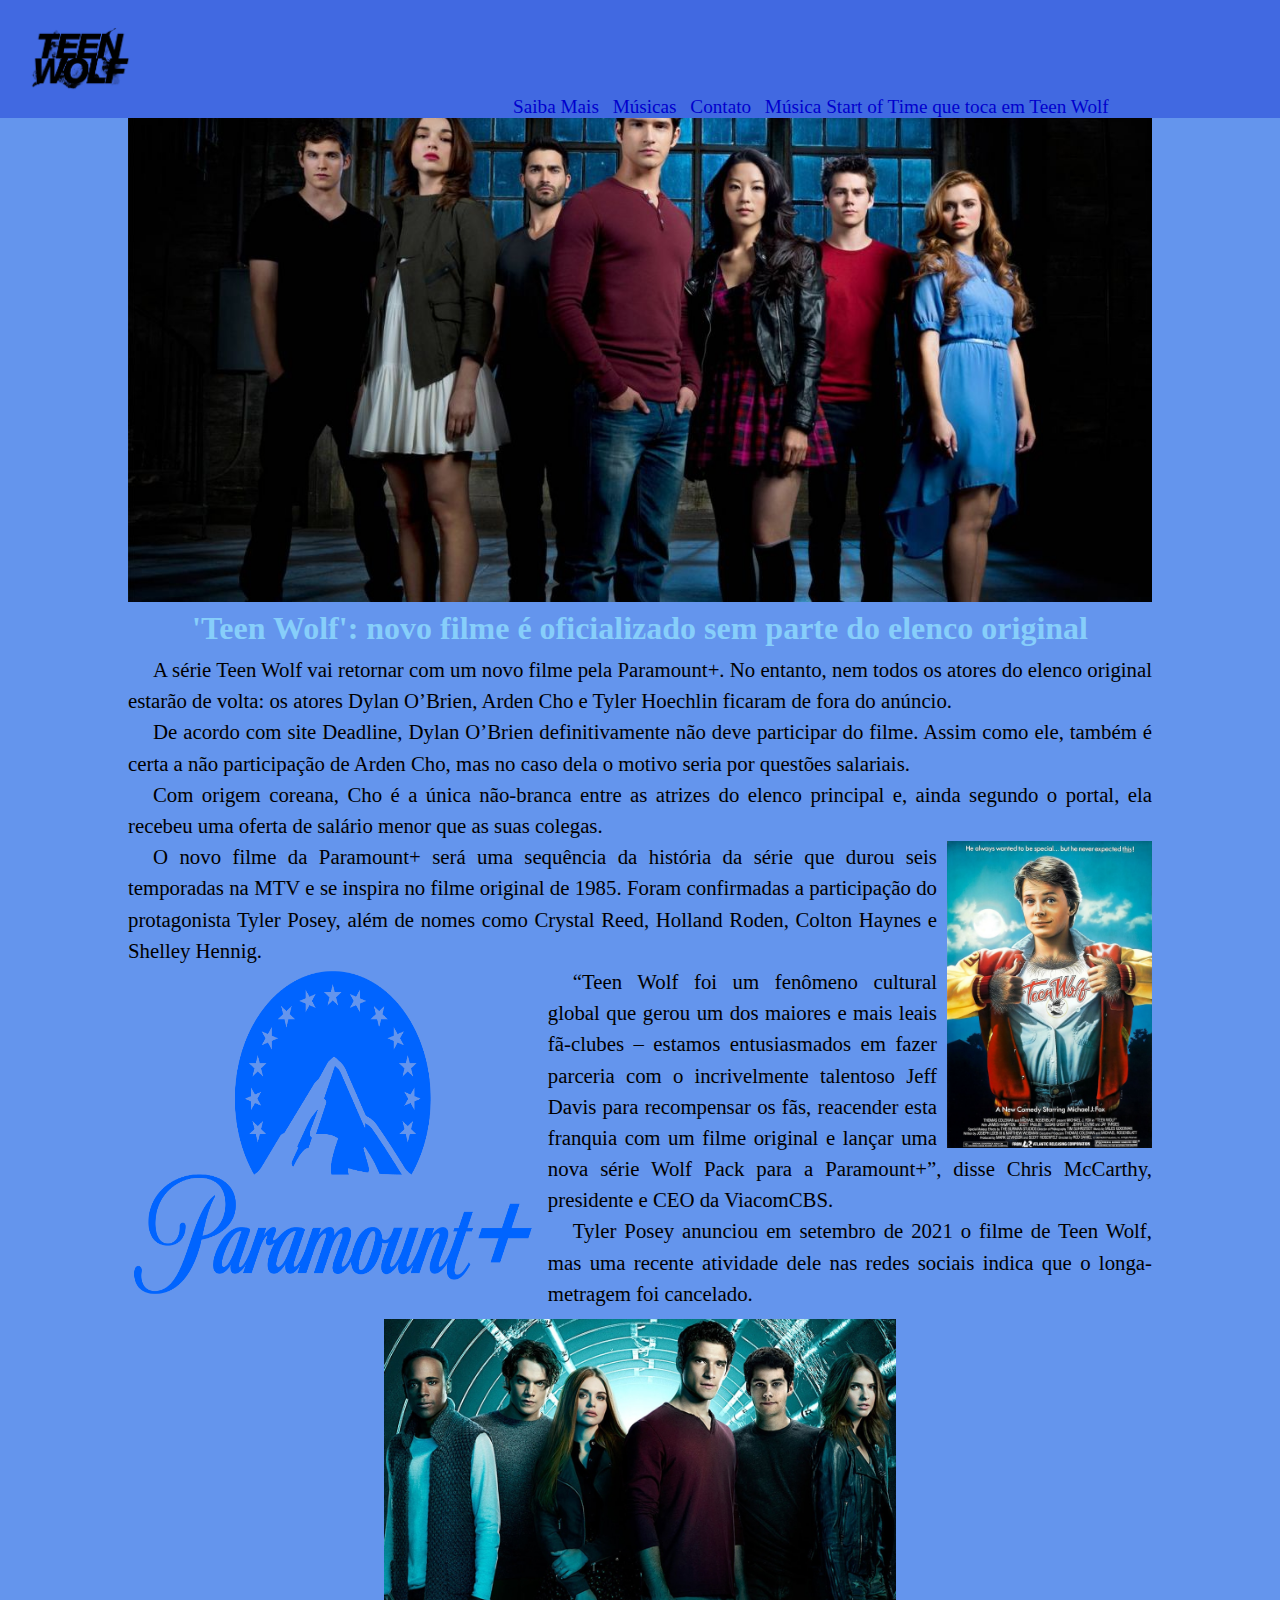
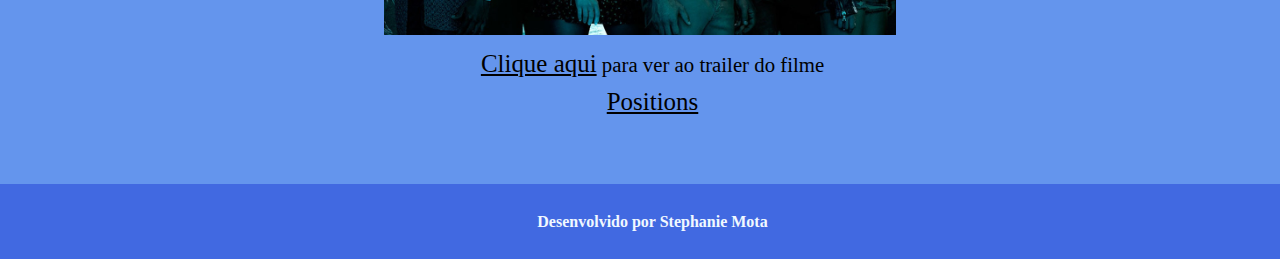
<file: index.html>
<html lang="pt-br">

 <head>
    <meta http-equiv="Content-Type" content="text/html;charset=UTF-8">
    <title>Meu Primeiro Site</title>
    <link rel="stylesheet" href="css/reset.css">
    <link rel="stylesheet" href="css/estilo.css">
 </head>

 <body>
    <header class="fixo">
      <div class="menu">
        <div class="logo">
          <img class="img_logo" src="img/logo_2.webp" alt="">
        </div>
        <nav class="itens_menu">
          <ul>
            <li><a href="#veja_mais">Saiba Mais</a></li>
            <li><a href="tabela.html">Músicas</a></li>
            <li><a href="contato.html">Contato</a></li>
            <li><a href="letras.html">Música Start of Time que toca em Teen Wolf</a></li>
          </ul>
        </nav>
      </div>
      
    </header>
    <figure class="banner">
      <img class="img_topo" src="img/teen1.jpg" alt="imagem teen wolf com fundo azul">
    </figure>
    <div class="container">
        <section id="sobre">
            <h1>'Teen Wolf': novo filme é oficializado sem parte do elenco original</h1>
            <p>A série Teen Wolf vai retornar com um novo filme pela Paramount+. No entanto, nem todos os atores do elenco
            original estarão de volta: os atores Dylan O’Brien, Arden Cho e Tyler Hoechlin ficaram de fora do anúncio.
            </p>
            <p>De acordo com site Deadline, Dylan O’Brien definitivamente não deve participar do filme. Assim como ele,
            também é
            certa a não participação de Arden Cho, mas no caso dela o motivo seria por questões salariais.</p>
            <p>Com origem coreana, Cho é a única não-branca entre as atrizes do elenco principal e, ainda segundo o portal,
            ela
            recebeu uma oferta de salário menor que as suas colegas.</p>
        </section>
        <section id="veja_mais">
            <figure id="foto">
                <img class="img_direita" src="img/teen2.jpg" alt="imagem do filme de teen wolf de 1985">
            </figure>
            <p>O novo filme da Paramount+ será uma sequência da história da série que durou seis temporadas na MTV e se
            inspira
            no filme original de 1985. Foram confirmadas a participação do protagonista Tyler Posey, além de nomes como
            Crystal Reed, Holland Roden, Colton Haynes e Shelley Hennig.</p>
            <figure id="foto">
                <img class="img_esquerda" src="img/Paramount+_logo.png" alt="imagem da logo do paramount+">
            </figure>
            <p>“Teen Wolf foi um fenômeno cultural global que gerou um dos maiores e mais leais fã-clubes – estamos
            entusiasmados em fazer parceria com o incrivelmente talentoso Jeff Davis para recompensar os fãs, reacender
            esta
            franquia com um filme original e lançar uma nova série Wolf Pack para a Paramount+”, disse Chris McCarthy,
            presidente e CEO da ViacomCBS.</p>
            <p>Tyler Posey anunciou em setembro de 2021 o filme de Teen Wolf, mas uma recente atividade dele nas redes
            sociais
            indica que o longa-metragem foi cancelado.</p>
            <figure>
              <img class="img_corpo" src="img/teen3.jpg" alt="imagem teen wolf">
            </figure>
        
            <p class="center"><a href="https://www.youtube.com/watch?v=okJGAJJI5vk">Clique aqui</a> para ver ao trailer do filme</p>
            <p class="center"><a href="tipocss.html">Positions</a></p>
        </section>
    </div>
 <footer>
    <p class="center">Desenvolvido por Stephanie Mota</p>
 </footer>
 </body>

</html>
</file>
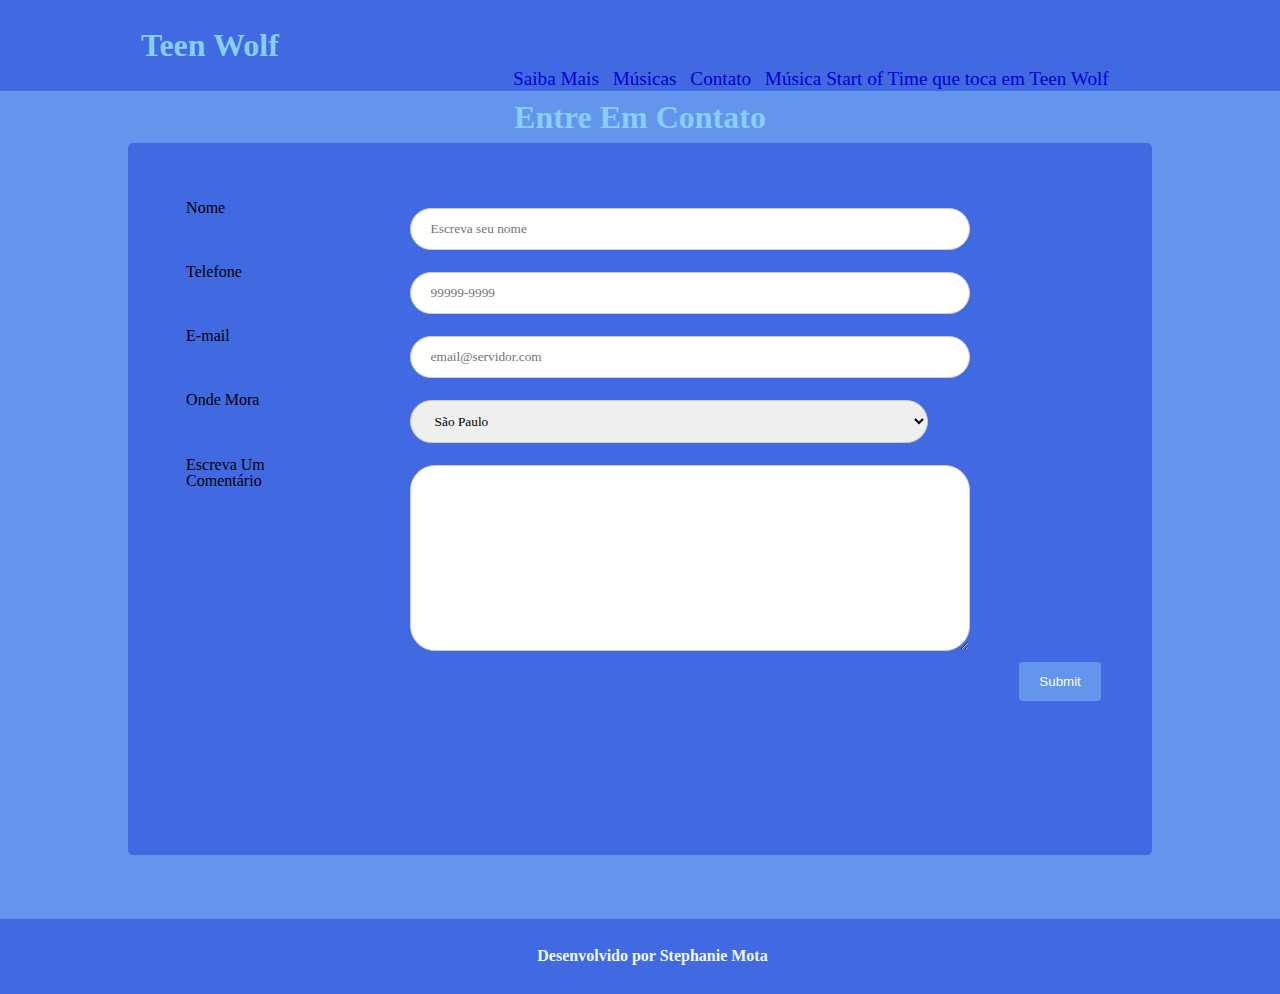
<file: contato.html>
<!DOCTYPE html>
<html lang="en">
<head>
    <meta charset="UTF-8">
    <meta http-equiv="X-UA-Compatible" content="IE=edge">
    <meta name="viewport" content="width=device-width, initial-scale=1.0">
    <link rel="stylesheet" href="css/reset.css">
    <link rel="stylesheet" href="css/estilo.css">
    <title>Contato</title>
</head>
<body>
    <header>
        <div class="menu">
            <div class="logo"> 
                <h1>Teen Wolf</h1>
            </div>
            <nav class="itens_menu">
                <ul>                
                    <li><a href="#veja_mais">Saiba Mais</a></li>
                    <li><a href="tabela.html">Músicas</a></li>
                    <li><a href="contato.html">Contato</a></li>
                    <li><a href="letras.html">Música Start of Time que toca em Teen Wolf</a></li>
                </ul>
            </nav>    
        </div>
    </header>
    <div class="container">
        <section>
            <h1>Entre Em Contato</h1>
              <div class="formulário">
                <div class="form">
                    <form action="/action_page.php">
                        <div class="row">
                            <div class="col-25">
                                <label for="nnome">Nome</label>
                            </div>
                            <div class="col-75">
                                <input type="text" placeholder="Escreva seu nome">
                        </div>
                        <div class="row">
                            <div class="col-25">
                                <label for="tel">Telefone</label>
                            </div>
                            <div class="col-75">
                                <input type="tel" placeholder="99999-9999">
                            </div>
                        </div>
                        <div class="row">
                            <div class="col-25">
                                <label for="email">E-mail</label>
                            </div>
                            <div class="col-75">
                                <input type="email" placeholder="email@servidor.com">
                            </div>
                        </div>
                        <div class="row">
                            <div class="col-25">
                                <label for="est">Onde Mora</label>
                            </div>
                            <div class="col-75">
                                <select id="#" name="#">
                                    <option value="sp">São Paulo</option>
                                    <option value="rj">Rio de Janeiro</option>
                                    <option value="ba">Bahia</option>
                                    <option value="mg">Minas Gerais</option>
                                    <option value="es">Espírito Santo</option>
                                    <option value="ce">Ceará</option>
                                </select>
                            </div>
                        <div class="row">
                            <div class="col-25">
                                <label for="come">Escreva Um Comentário</label>
                            </div>
                            <div class="col-75">
                                <textarea name="message" rows="10" cols="30">
                            
                                </textarea>
                            </div>
                        </div>
                        <div class="row">
                            <input type="submit" value="Submit">
                        </div>  
                        </div>
                        
                        </div>
                    </form>
                </div>
              </div>

        </section>
        
    </div>
    <footer>
        <p class="center">Desenvolvido por Stephanie Mota</p>
    </footer>
    
</body>
</html>
</file>
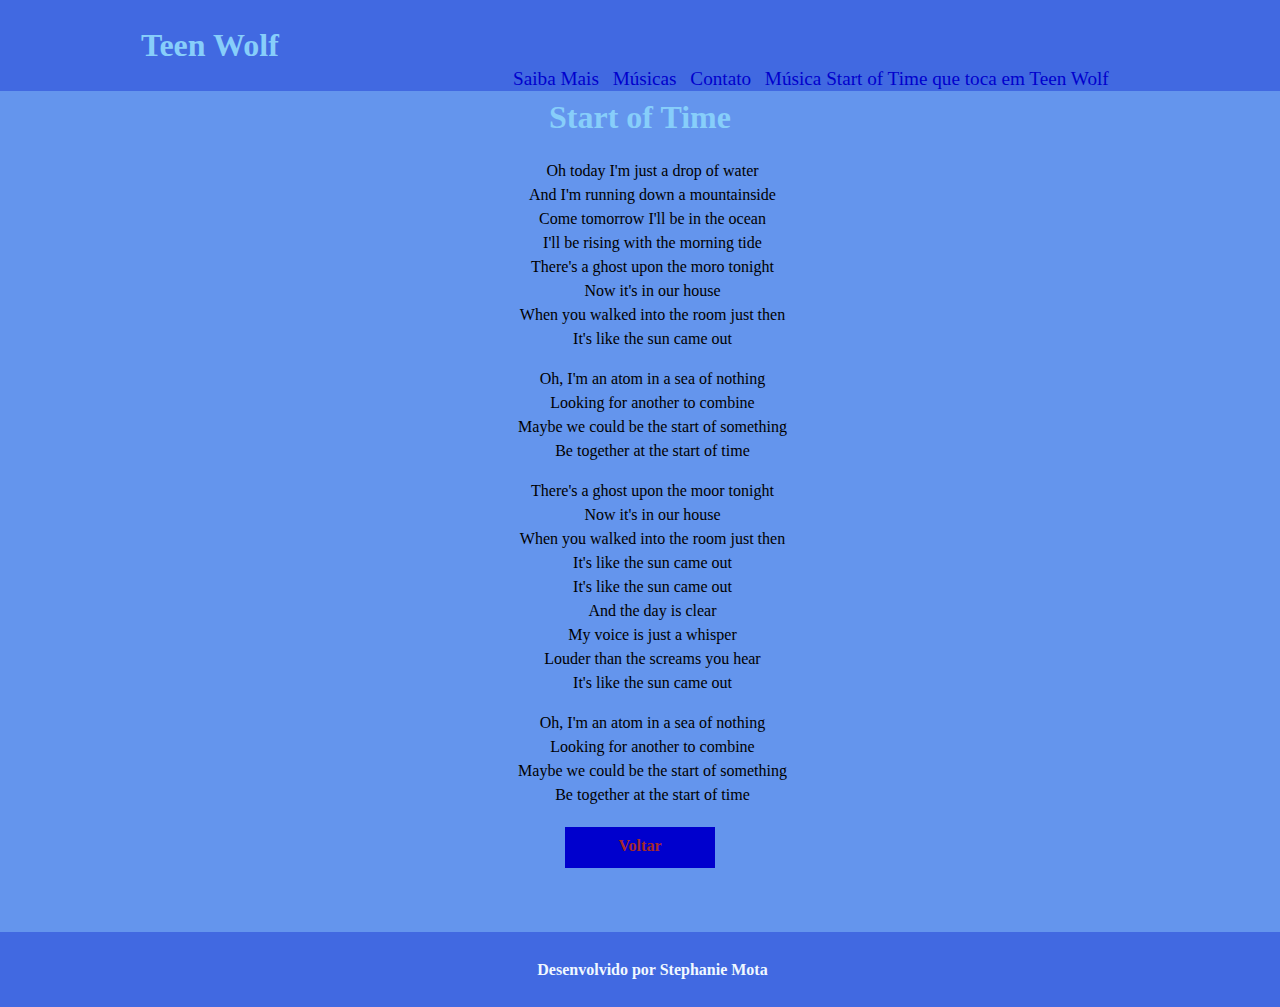
<file: letras.html>
<!DOCTYPE html>
<html lang="en">
<head>
    <meta charset="UTF-8">
    <meta http-equiv="X-UA-Compatible" content="IE=edge">
    <meta name="viewport" content="width=device-width, initial-scale=1.0">
    <link rel="stylesheet" href="css/reset.css">
    <link rel="stylesheet" href="css/estilo.css">
    <title>Letra Start of Time de Gabrielle Aplin</title>
</head>
<body>
    <header>
        <div class="menu">
            <div class="logo">
                <h1>Teen Wolf</h1>
            </div>
            <nav class="itens_menu">
                <ul>
                    <li><a href="#veja_mais">Saiba Mais</a></li>
                    <li><a href="tabela.html">Músicas</a></li>
                    <li><a href="contato.html">Contato</a></li>
                    <li><a href="letras.html">Música Start of Time que toca em Teen Wolf</a></li> 
                </ul>
            </nav>
        </div>
    </header>
    <div class="container parag_letras">
        <h1>Start of Time</h1>
        <br>
        <p>Oh today I'm just a drop of water</p>
        <p>And I'm running down a mountainside</p>
        <p>Come tomorrow I'll be in the ocean</p>
        <p>I'll be rising with the morning tide</p>
        <p>There's a ghost upon the moro tonight</p>
        <p>Now it's in our house</p>
        <p>When you walked into the room just then</p>
        <p>It's like the sun came out</p>
        <br>
        <p>Oh, I'm an atom in a sea of nothing</p>
        <p>Looking for another to combine</p>
        <p>Maybe we could be the start of something</p>
        <p>Be together at the start of time</p>
        <br>
        <p>There's a ghost upon the moor tonight</p>
        <p>Now it's in our house</p>
        <p>When you walked into the room just then</p>
        <p>It's like the sun came out</p>
        <p>It's like the sun came out</p>
        <p>And the day is clear</p>
        <p>My voice is just a whisper</p>
        <p>Louder than the screams you hear</p>
        <p>It's like the sun came out</p>
        <br>
        <p>Oh, I'm an atom in a sea of nothing</p>
        <p>Looking for another to combine</p>
        <p>Maybe we could be the start of something</p>
        <p>Be together at the start of time</p>
        
        
        <div class="botao center">
            <a href="index.html">Voltar</a>
        </div>
    </div>
    <footer>
        <p class="center">Desenvolvido por Stephanie Mota </p>
    </footer>
</body>
</html>
</file>
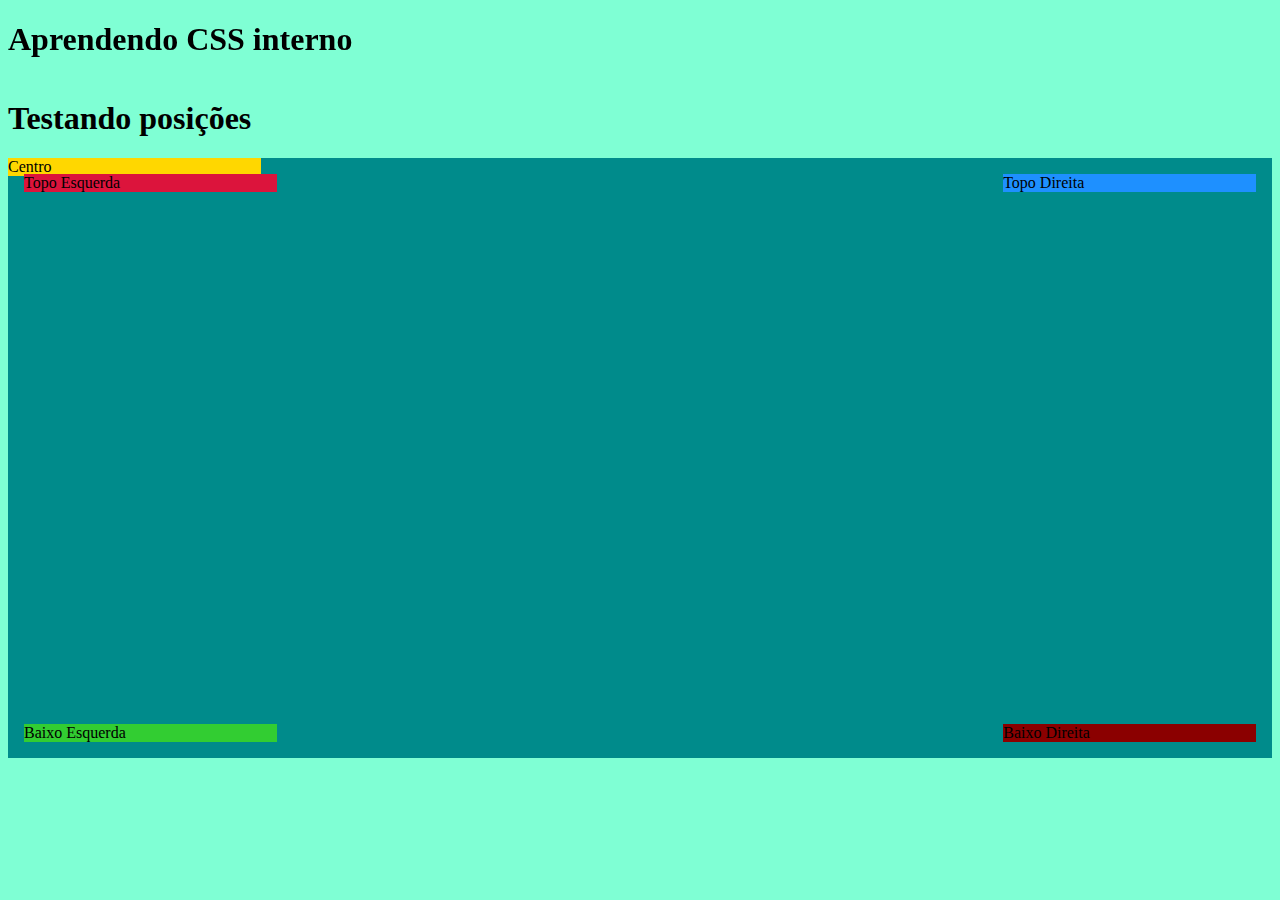
<file: tipocss.html>
<!DOCTYPE html>
<html lang="en">
<head>
    <meta charset="UTF-8">
    <meta http-equiv="X-UA-Compatible" content="IE=edge">
    <meta name="viewport" content="width=device-width, initial-scale=1.0">
    <title>Document</title>
    <style>
        body{
            background-color: aquamarine;
        }
        h1{
            font-size: 2em;
        }
        p{
            background-color: aqua;
            color: black;
        }

        .fixo{
            position: fixed;
            width: 100%;
            top: 0%;
        }

        .main{
            width: 100%;
            height: 600px;
            background-color: darkcyan;
            position: relative;
        }

       .container{
           margin-top: 100px;
       }

       .topoesqu{
           width: 20%;
           background-color: crimson;
           top: 16px;
           left: 16px;
           position: absolute;
       }

       .topodir{
           width: 20%;
           background-color: dodgerblue;
           top: 16px;
           right: 16px;
           position: absolute;
       }

       .centro{
           width: 20%;
           background-color: gold;
           top: 400px;
           left: 50px;
       }

       .baixoesqu{
           width: 20%;
           background-color: limegreen;
           bottom: 16px;
           left: 16px;
           position: absolute;
       }

       .baixodir{
           width: 20%;
           background-color: darkred;
           bottom: 16px;
           right: 16px;
           position: absolute;
       }
    </style>

</head>
<body>
    <header>
        <h1 class="fixo">Aprendendo CSS interno</h1>
    </header>
    <div class="container">
        <h1>Testando posições</h1>
        <div class="main">
            <div class="topoesqu">Topo Esquerda</div>
            <div class="topodir">Topo Direita</div>
            <div class="centro">Centro</div>
            <div class="baixoesqu">Baixo Esquerda</div>
            <div class="baixodir">Baixo Direita</div>
        </div>
    </div>
</body>
</html>
</file>
<file: css/estilo.css>
body{
    background-color: #6495ED;
}

header{
    background-color: #4169E1;
    padding: 2%;
    flex: ;
    flex-direction: row;
}

.fixo{
    position: fixed;
    left: 0;
    top: 0;
    right: 0;
}


.itens_menu{
    text-align: center;
    font-size: 1.2em;
}

.itens_menu a:link, .itens_menu a:visited, .cliqueaqui a:link{
     color:  #0000CD;
     line-height: 1.5;
     text-decoration: none;

}

.itens_menu a:hover, .cliqueaqui a:hover{
    color: aliceblue;
}

#veja_mais a:link, #veja_mais a:visited{
    color: black;
    font-size: 1.2em;
}

#veja_mais a:hover{
    color: bisque;
}

figure{
    text-align: center;
}

h1{
    font-size: 2em;
    text-align: center;
    color: #87CEFA;
    padding: 1%;
    font-weight: bold;
    font-family: 'Abril Fatface', cursive;
}

.logo{
    text-align: center;
}

.img_topo{
    width: 80%;
}

.img_corpo{
    width: 50%;
    margin-top: 1%;
    margin-bottom: 1%;
}

.img_logo{
    width: 13%;
}

.banner{
    margin-top: 20%;
}

.container{
    width: 80%;
    margin: auto;
}

.img_direita{
    float: right;
    width: 20%;
    padding-left: 1%;
}

.img_esquerda{
    float: left;
    width: 40%;
    height: 37%;
    padding-right: 1%;
}

p{ 
    font-size: 1.3em;
    line-height: 1.5;
    text-align: justify;
    text-indent: 25px;
    font-family: 'Noto Serif', serif;;
}

.parag_letras > p{
    font-size: 1em;
    text-align: center;
}

.botao{
    width: 130px;
    height: 20px;
    background-color: #0000CD;
    padding: 1%;
    margin: auto;
    margin-bottom: 2%;
    margin-top: 2%;
    
}

.botao a:link, .botao a:visited{
    color: #A52A2A;
    text-decoration: none;
    font-weight: bolder;
}

.botao a:hover{
    color: black;
    font-weight: bold;
}

.botao:hover{
    background-color: antiquewhite;
    color: black;

}

footer{
    background-color: #4169E1;
    padding-top: 2%;
    padding-bottom: 2%;
    margin-top: 5%;
}

footer P{
    color: aliceblue;
    font-weight: bold;
    font-size: 1em;
}

.center{
    text-align: center;
}

table{
    border-collapse: collapse;
    width: 100%;
}

td{
    border: 1px solid #87CEFA;
    text-align: left;
    padding: 8px;
    font-family: 'Caveat', cursive;
}

th{
    border: 1px solid #87CEFA;
    text-align: left;
    padding: 8px;
    color: #4169E1;
    font-weight: bold;
    font-family: 'Caveat', cursive;
}

tr:nth-child(even) {
    background-color: #4169E1;
}

audio{
    width: 60%;
}

audio::-webkit-media-controls-play-button,
audio::-webkit-media-controls-panel{
    background-color: #87CEFA;
}

form{
    box-sizing: border-box;
}

input[type=text], select, input[type=tel], input[type=email], textarea{
    padding: 12px 20px;
    margin: 8px 0;
    border: 1px solid #ccc;
    border-radius: 25px;
    width: 75%;
    font-family: 'Caveat', cursive;
}

label{
    width: 50%;
    display: inline-block;
    margin-left: 3%;
    margin-bottom: 1%;
}

.form{
    background-color: #4169E1;
    border-radius: 5px;
    padding: 20px;
    padding-bottom: 15%;
    padding-top: 5%;
    padding-left: 5%;
    padding-right: 5%;
}

.col-25{
    width: 25%;
    float: left;
    margin-top: 6px;
}

.col-75{
    width: 75%;
    float: left;
    margin-top: 6px;
}

input[type=submit] {
    background-color: #6495ED;
    color: white;
    padding: 12px 20px;
    border: none;
    border-radius: 4px;
    cursor: pointer;
    float: right;
  }

  input[type=submit]:hover {
      background-color: black;
      font-weight: bolder;
  }

  .row:after {
    content: "";
    display: table;
    clear: both;
  }

  @media screen and (max-width: 400px){
    .col-25, .col-75, input[type=submit] {
        width: 100%;
        margin-top: 0;
    }

    .logo{
        text-align: center;
    }

    .banner{
        margin-top: 20%;
    }
  }

  @media screen and (min-width: 601px) {
      
    header{
        flex-direction: row;
    }

    .itens_menu{
        position: absolute;
        right: 2%;
        width: 70%;
    }

    .itens_menu ul li{
        display: inline;
        margin-left: 1%;
    }

    .logo{
        text-align: left;
        width: 30%;
    }

    .banner{
        margin-top: 5%;
    }

    .img_logo{
        width: 30%;
    }
  }
</file>
